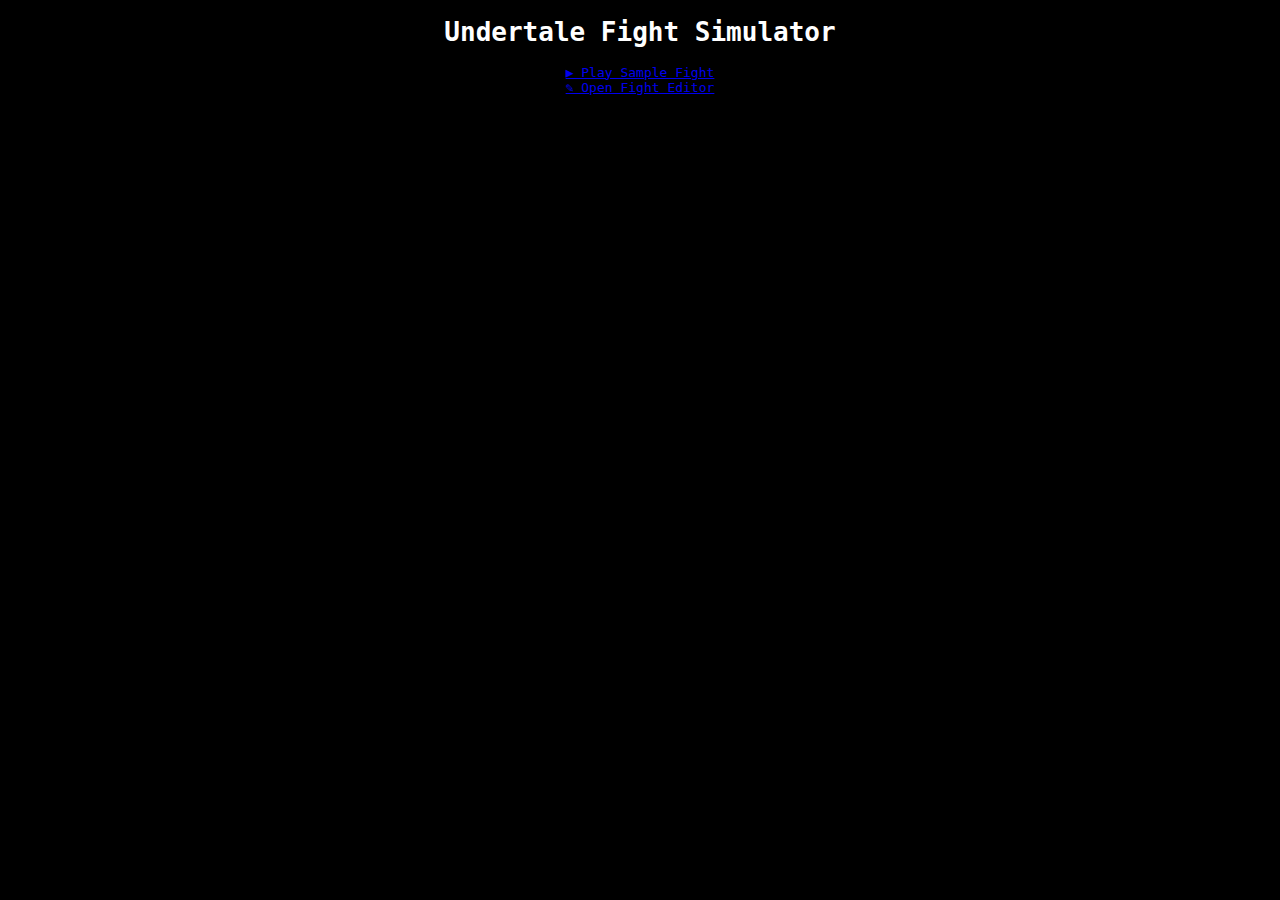
<file: index.html>
<!DOCTYPE html>
<html>
<head>
  <meta charset="utf-8">
  <title>Undertale Fight Simulator</title>
  <link rel="stylesheet" href="css/style.css">
</head>
<body>
  <h1>Undertale Fight Simulator</h1>
  <a href="fight.html">▶ Play Sample Fight</a><br>
  <a href="editor.html">✎ Open Fight Editor</a>
</body>
</html>
</file>
<file: css/style.css>
body {
  background: black;
  color: white;
  font-family: monospace;
  text-align: center;
}

canvas {
  border: 2px solid white;
  margin-top: 20px;
}
</file>
